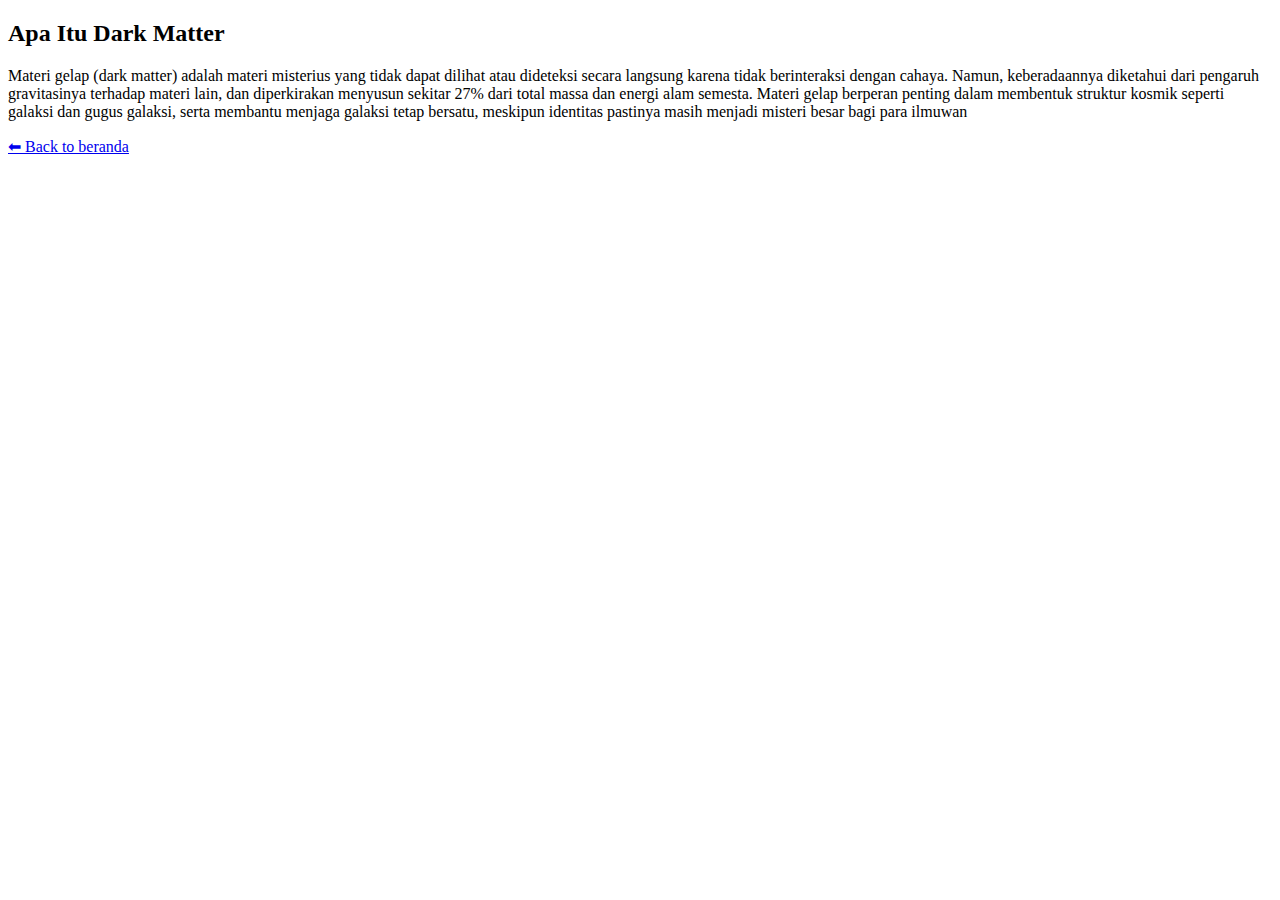
<file: mulaieksplorasi.html>
<!DOCTYPE html>
<html lang="en">
<head>
  <meta charset="UTF-8">
  <meta name="viewport" content="width=device-width, initial-scale=1.0">
  <title>Apa Itu Dark Matter</title>
  <h2>Apa Itu Dark Matter</h2>
  <p>Materi gelap (dark matter) adalah materi misterius yang tidak dapat dilihat atau dideteksi secara langsung karena tidak berinteraksi dengan cahaya. Namun, keberadaannya diketahui dari pengaruh gravitasinya terhadap materi lain, dan diperkirakan menyusun sekitar 27% dari total massa dan energi alam semesta. Materi gelap berperan penting dalam membentuk struktur kosmik seperti galaksi dan gugus galaksi, serta membantu menjaga galaksi tetap bersatu, meskipun identitas pastinya masih menjadi misteri besar bagi para ilmuwan</p>
  <a href="index.html">⬅ Back to beranda</a>
</body>
</html>
</file>
